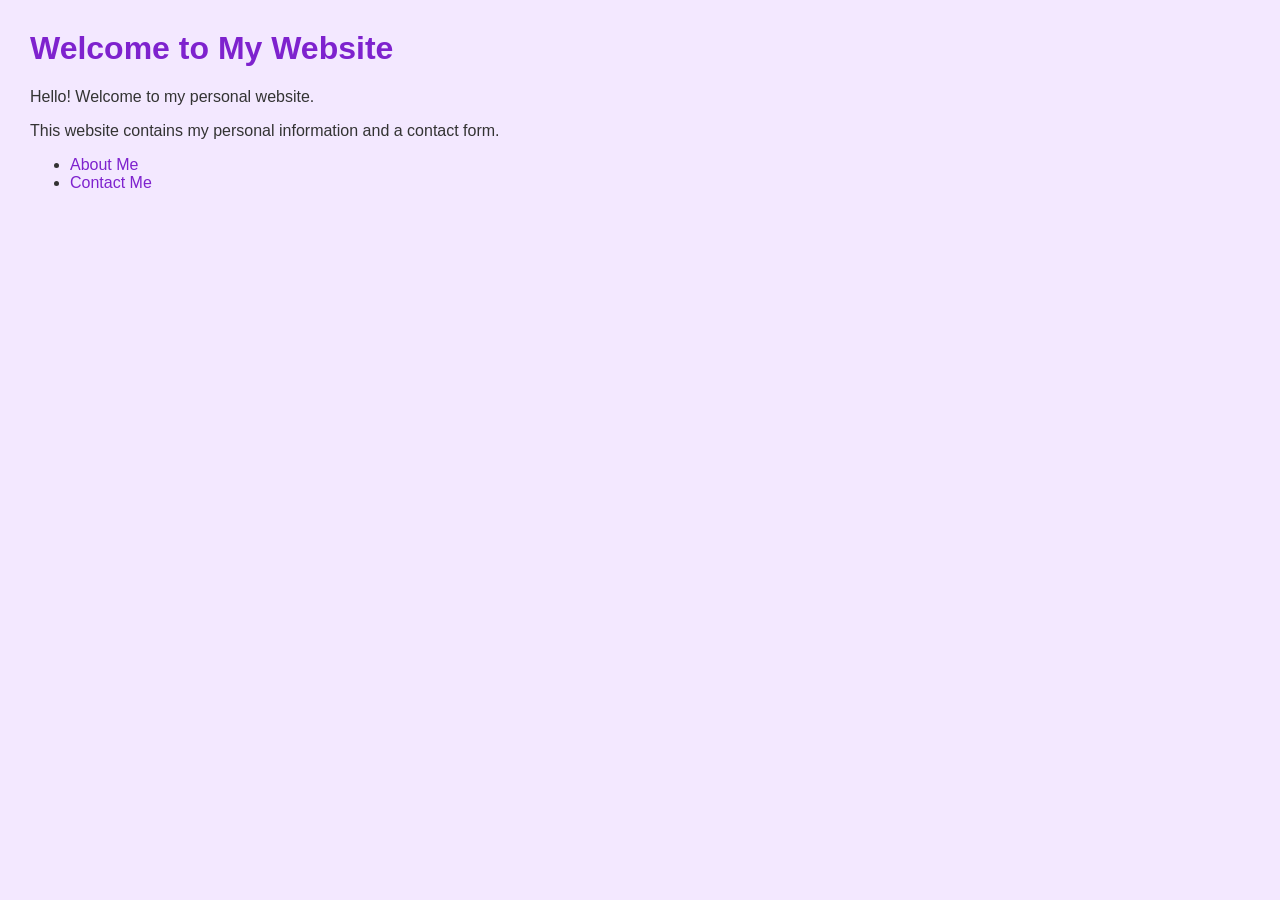
<file: index.html>
<!DOCTYPE html PUBLIC "-//W3C//DTD XHTML 1.0 Strict//EN"
  "http://www.w3.org/TR/xhtml1/DTD/xhtml1-strict.dtd">
<html xmlns="http://www.w3.org/1999/xhtml">
<head>
  <meta http-equiv="Content-Type"
        content="text/html; charset=UTF-8" />
  <title>My Personal Website</title>
  <link rel="stylesheet" type="text/css"
        href="assets/css/main.css" />
</head>
<body>
  <div id="container">
    <h1>Welcome to My Website</h1>

    <p>Hello! Welcome to my personal website.</p>
    <p>This website contains my personal information
       and a contact form.</p>

    <ul>
      <li><a href="pages/about.html">About Me</a></li>
      <li><a href="pages/contact.html">Contact Me</a></li>
    </ul>
  </div>

  <script type="text/javascript" src="assets/js/app.js"></script>
</body>
</html>
</file>
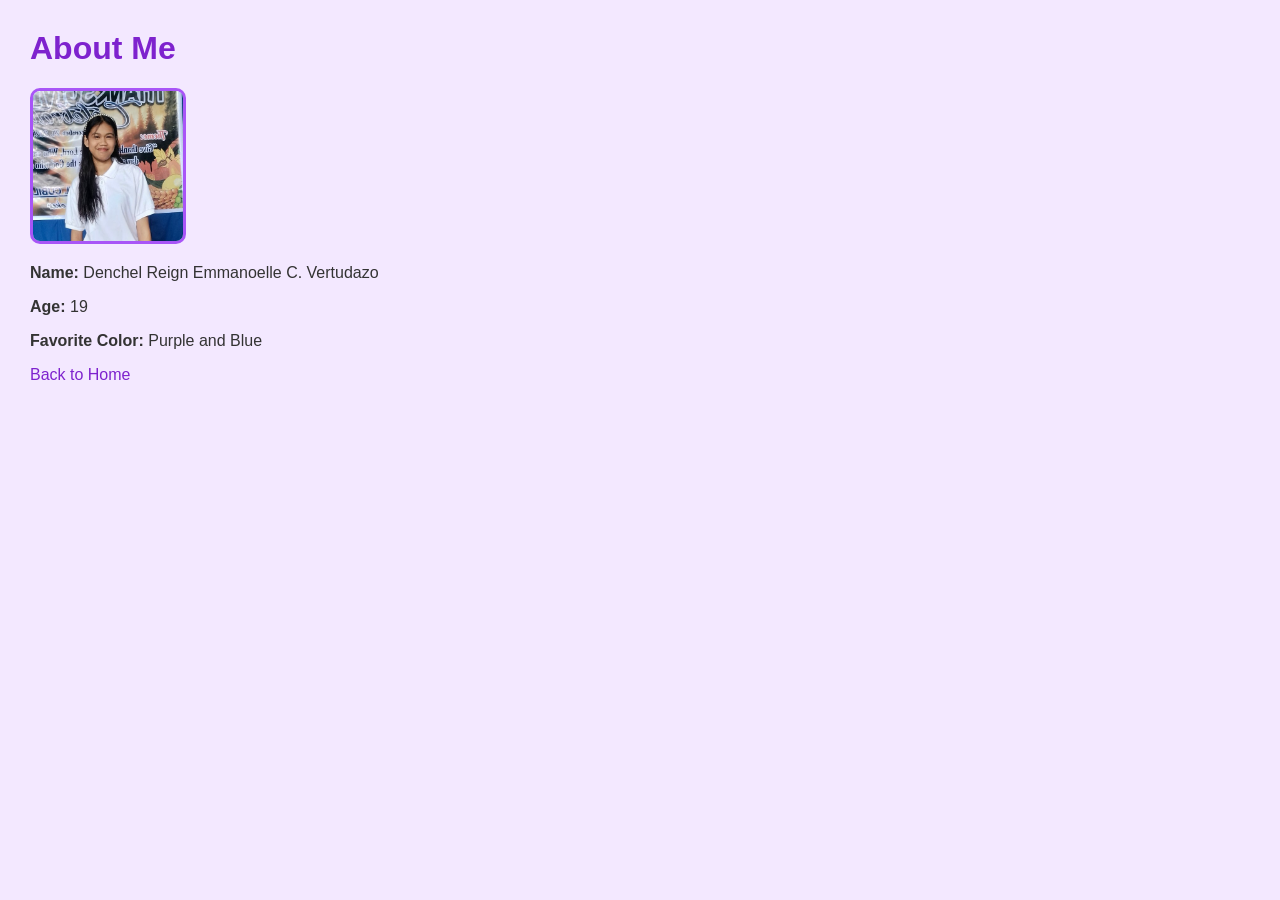
<file: pages/about.html>
<!DOCTYPE html PUBLIC "-//W3C//DTD XHTML 1.0 Strict//EN"
  "http://www.w3.org/TR/xhtml1/DTD/xhtml1-strict.dtd">
<html xmlns="http://www.w3.org/1999/xhtml">
<head>
  <title>About Me</title>
  <meta http-equiv="Content-Type" content="text/html; charset=UTF-8" />
  <link rel="stylesheet" type="text/css" href="../assets/css/main.css" />
</head>
<body>
  <h1>About Me</h1>

  <img src="../assets/avatar.jpg"
       alt="My Profile Picture"
       width="150"
       height="150" />

  <p><strong>Name:</strong> Denchel Reign Emmanoelle C. Vertudazo</p>
  <p><strong>Age:</strong> 19</p>
  <p><strong>Favorite Color:</strong> Purple and Blue</p>

  <p><a href="../index.html">Back to Home</a></p>
</body>
</html>
</file>
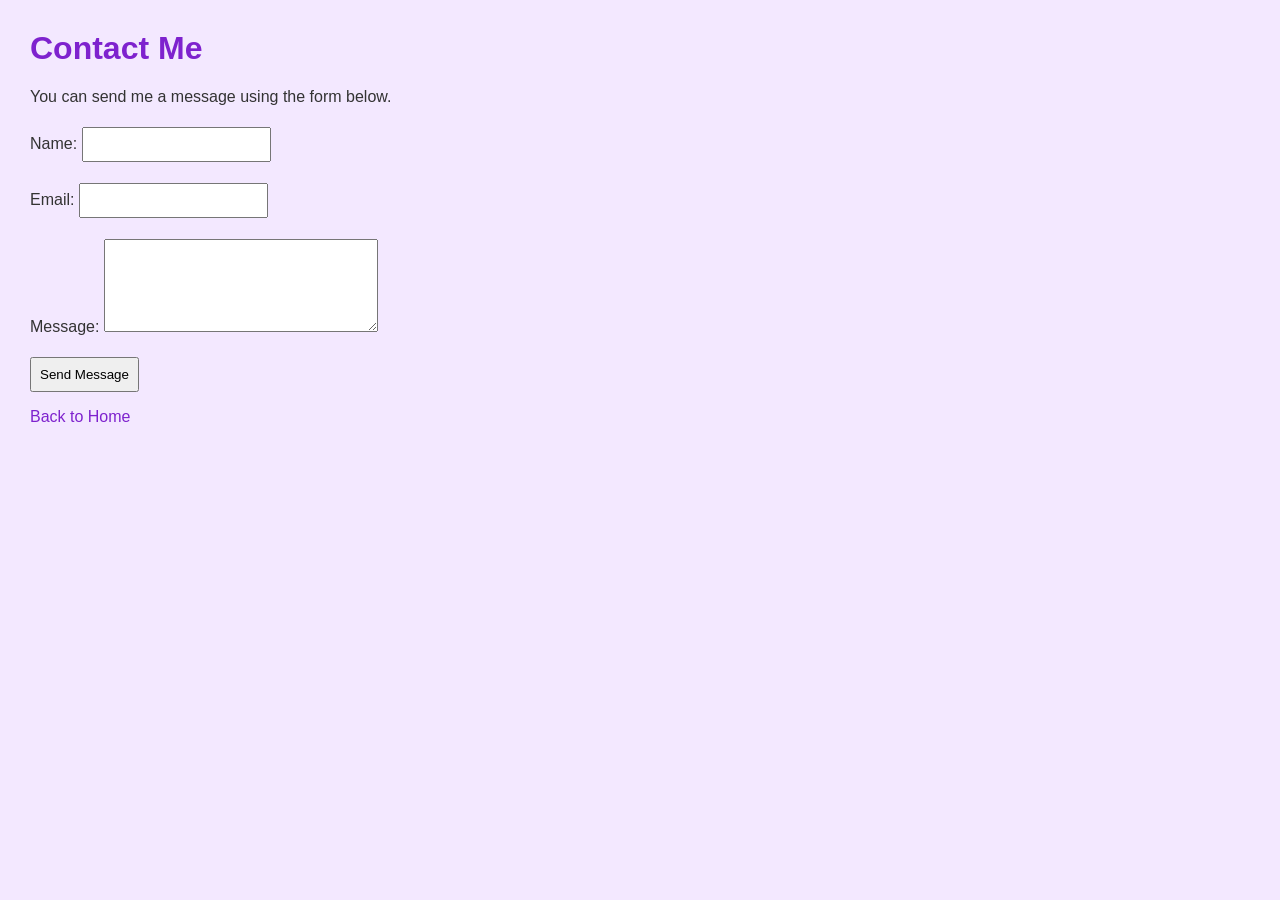
<file: pages/contact.html>
<!DOCTYPE html PUBLIC "-//W3C//DTD XHTML 1.0 Strict//EN"
  "http://www.w3.org/TR/xhtml1/DTD/xhtml1-strict.dtd">
<html xmlns="http://www.w3.org/1999/xhtml">
<head>
  <title>Contact Me</title>
  <meta http-equiv="Content-Type" content="text/html; charset=UTF-8" />
  <link rel="stylesheet" type="text/css" href="../assets/css/main.css" />
</head>
<body>
  <h1>Contact Me</h1>

  <p>You can send me a message using the form below.</p>

  <form action="#" method="post">
    <p>
      <label for="name">Name:</label>
      <input type="text" id="name" name="name" />
    </p>

    <p>
      <label for="email">Email:</label>
      <input type="text" id="email" name="email" />
    </p>

    <p>
      <label for="message">Message:</label>
      <textarea id="message" name="message" rows="5" cols="30"></textarea>
    </p>

    <p>
      <input type="submit" value="Send Message" />
    </p>
  </form>

  <p><a href="../index.html">Back to Home</a></p>
</body>
</html>
</file>
<file: assets/css/main.css>
body {
  font-family: Arial, sans-serif;
  background-color: #f3e8ff;
  color: #333333;
  margin: 30px;
}

h1 {
  color: #7e22ce;
}

img {
  border: 3px solid #a855f7;
  border-radius: 10px;
}

a {
  color: #7e22ce;
  text-decoration: none;
}

input, textarea {
  padding: 8px;
  margin-top: 5px;
}
</file>
